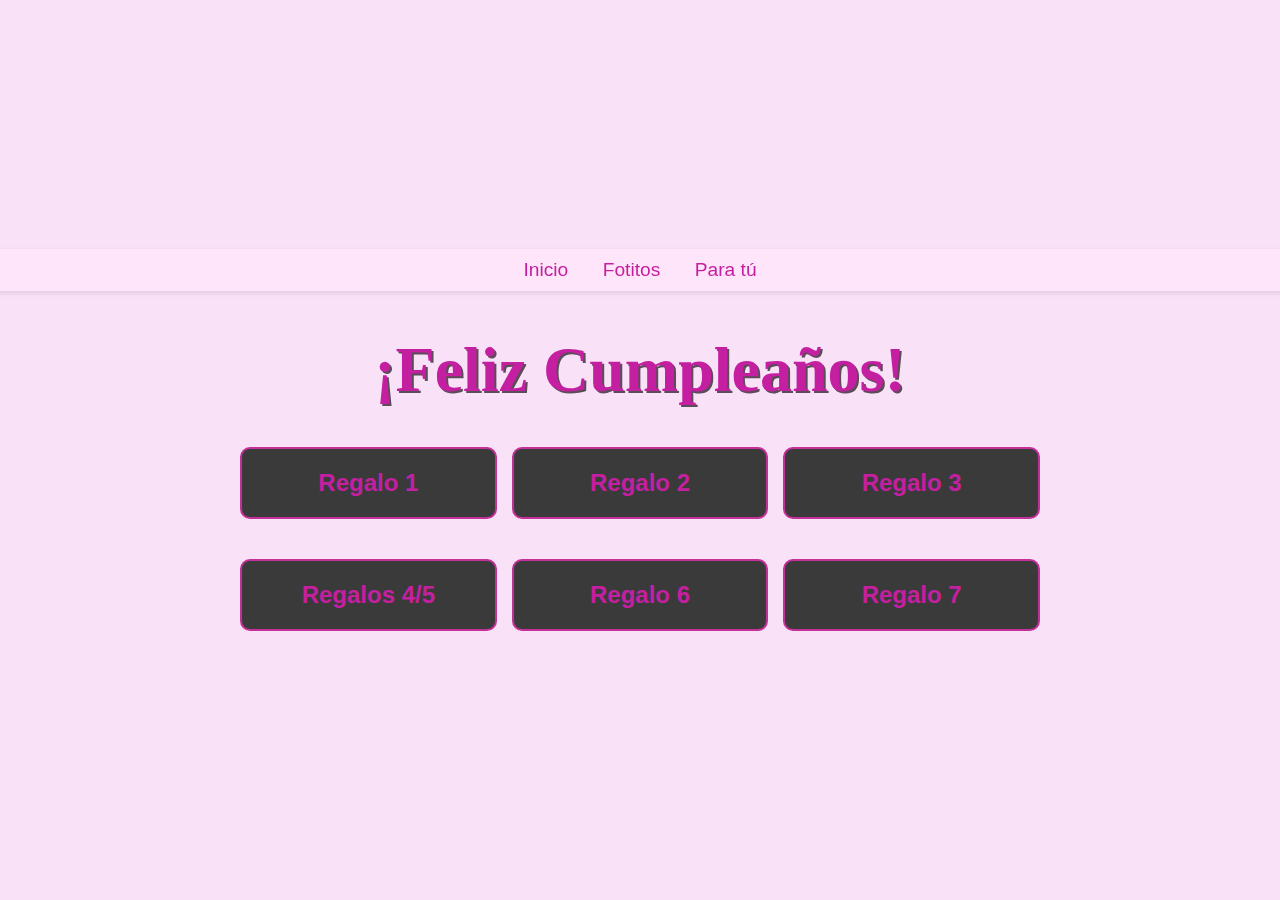
<file: index.html>
<!DOCTYPE html>
<html lang="es">
    <head>
        <meta charset="UTF-8">
        <meta name="viewport" content="width=device-width, initial-scale=1.0">
        <title>Feliz Cumpleaños</title>
        <link rel="stylesheet" href="style.css">
    </head>
    <body>
        <nav>
            <a href="index.html">Inicio</a>
            <a href="fotos.html">Fotitos</a>
            <a href="nota.html">Para tú</a>
        </nav>
        <h1>¡Feliz Cumpleaños!</h1>
        <div class="container">
            <div class="box" onclick="toggleContent(this, 'contenido1')">Regalo 1</div>
            <div class="box" onclick="toggleContent(this, 'contenido2')">Regalo 2</div>
            <div class="box" onclick="toggleContent(this, 'contenido3')">Regalo 3</div>
        </div>
        <div class="container">
            <div class="box" onclick="toggleContent(this, 'contenido4-5')">Regalos 4/5</div>
            <div class="box" onclick="toggleContent(this, 'contenido6')">Regalo 6</div>
            <div class="box" onclick="toggleContent(this, 'contenido7')">Regalo 7</div>
        </div>
        <div id="contenido1" class="hidden">
            <p>
                Cuando me ves empiezas a babear, 
                mi color es anaranjado cual tu pelo al "natural".
                Soy algo timido si mis abdominales miras fijamente, 
                envuelto estoy por protegerme del sol. 
                <br><br>¿Que soy?
            </p>
        </div>
        <div id="contenido2" class="hidden">
            <p>
                Negro como la noche, guardo lo valioso.
                Aunque mi forma recuerda la muerte,
                mi propósito es sostener lo que da vida.
                <br><br>¿Qué soy?
            </p>
        </div>
        <div id="contenido3" class="hidden">
            <p>
                Sin voz ni cuerdas, canto al tocarme,
                con ecos metálicos que surcan la mente.
                Mis dedos escriben historias y mundos,
                aunque mi corazón es frío y sin sangre.
                <br><br>¿Qué soy?
            </p>
        </div>
        <div id="contenido4-5" class="hidden">
            <p>
                Uno abraza la oscuridad con firmeza,
                el otro brilla con destellos de realeza.
                Juntos ocultan secretos profundos,
                cercanos al corazón y la mano del mundo.
                <br><br>¿Qué son?
            </p>
        </div>
        <div id="contenido6" class="hidden">
            <p>
                Silencioso guardián de mitos y sombras,
                mi mirada te juzga desde un pedestal.
                Inmóvil soy, pero en la oscuridad,
                mi alma tal vez cobre vida al azar.
                <br><br>¿Qué soy?
            </p>
        </div>
        <div id="contenido7" class="hidden">
            <p>
                Sin sangre en mis venas, pero dientes afilados,
                no temo al sol, aunque no soy cálido.
                Suave y callado, soy más tierno que cruel,
                un abrazo mío no te hará correr.
                <br><br>¿Qué soy?
            </p>
        </div>
    <script src="script.js"></script>
    </body>
</html>
</file>
<file: style.css>
body {
    margin: 0;
    font-family: 'Arial', sans-serif;
    display: flex;
    flex-direction: column;
    align-items: center;
    justify-content: center;
    min-height: 100vh;
    background-color: #f9e2f8;
  }
  
  p{
    margin: center;
    text-align: center;
    margin-right: 25%;
    margin-left: 25%;
    font-family: 'Brush Script MT', cursive;
  }
  h1 {
    font-size: 4rem;
    color: #c51fa1;
    font-family: 'Brush Script MT', cursive;
    text-align: center;
    margin-bottom: 20px;
    text-shadow: 2px 2px #5a4d58;
  }
  
  nav {
    background-color: #ffe5f9;
    padding: 10px;
    width: 100%;
    text-align: center;
    position: sticky;
    top: 0;
    box-shadow: 0px 2px 5px rgba(0, 0, 0, 0.1);
  }

  div img{
    width: 100%;
    margin: auto;
  }
  nav a {
    color: #c51fa1;
    text-decoration: none;
    margin: 0 15px;
    font-size: 1.2rem;
    transition: color 0.3s;
  }
  
  nav a:hover {
    color: #bd65aa;
  }
  
  .container {
    display: grid;
    grid-template-columns: repeat(auto-fit, minmax(150px, 1fr));
    gap: 15px;
    padding: 20px;
    max-width: 800px;
    width: 100%;
  }
  
  .box {
    background-color: #3a3a3a;
    border: 2px solid #c53098;
    border-radius: 10px;
    display: flex;
    align-items: center;
    justify-content: center;
    text-align: center;
    padding: 20px;
    font-size: 1.5rem;
    font-weight: bold;
    color: #c51fa1;
    cursor: pointer;
    transition: transform 0.3s, box-shadow 0.3s;
  }
  
  .box:hover {
    transform: scale(1.05);
    box-shadow: 0px 5px 10px rgba(0, 0, 0, 0.2);
  }
  
  .hidden {
    opacity: 0;
    visibility: hidden;
    height: 0;
    margin: 0;
    padding: 0;
    overflow: hidden;
    transition: all 0.3s;
  }
  
  .visible {
    opacity: 1;
    visibility: visible;
    height: auto;
    margin: 10px 0;
  }
  
  
  @media (max-width: 768px) {
    h1 {
      font-size: 3rem; 
    }
  
    nav a {
      font-size: 1rem; 
      margin: 0 10px; 
    }
  
    .container {
      grid-template-columns: repeat(auto-fit, minmax(120px, 1fr)); 
      gap: 10px; 
    }
  
    .box {
      font-size: 1.2rem;
      padding: 15px; 
    }
  }
  
  
  @media (max-width: 480px) {
    h1 {
      font-size: 2.5rem;
    }
  
    .container {
      grid-template-columns: repeat(auto-fit, minmax(100px, 1fr));
      gap: 8px;
    }
  
    .box {
      font-size: 1rem;
      padding: 10px;
    }
  }
</file>
